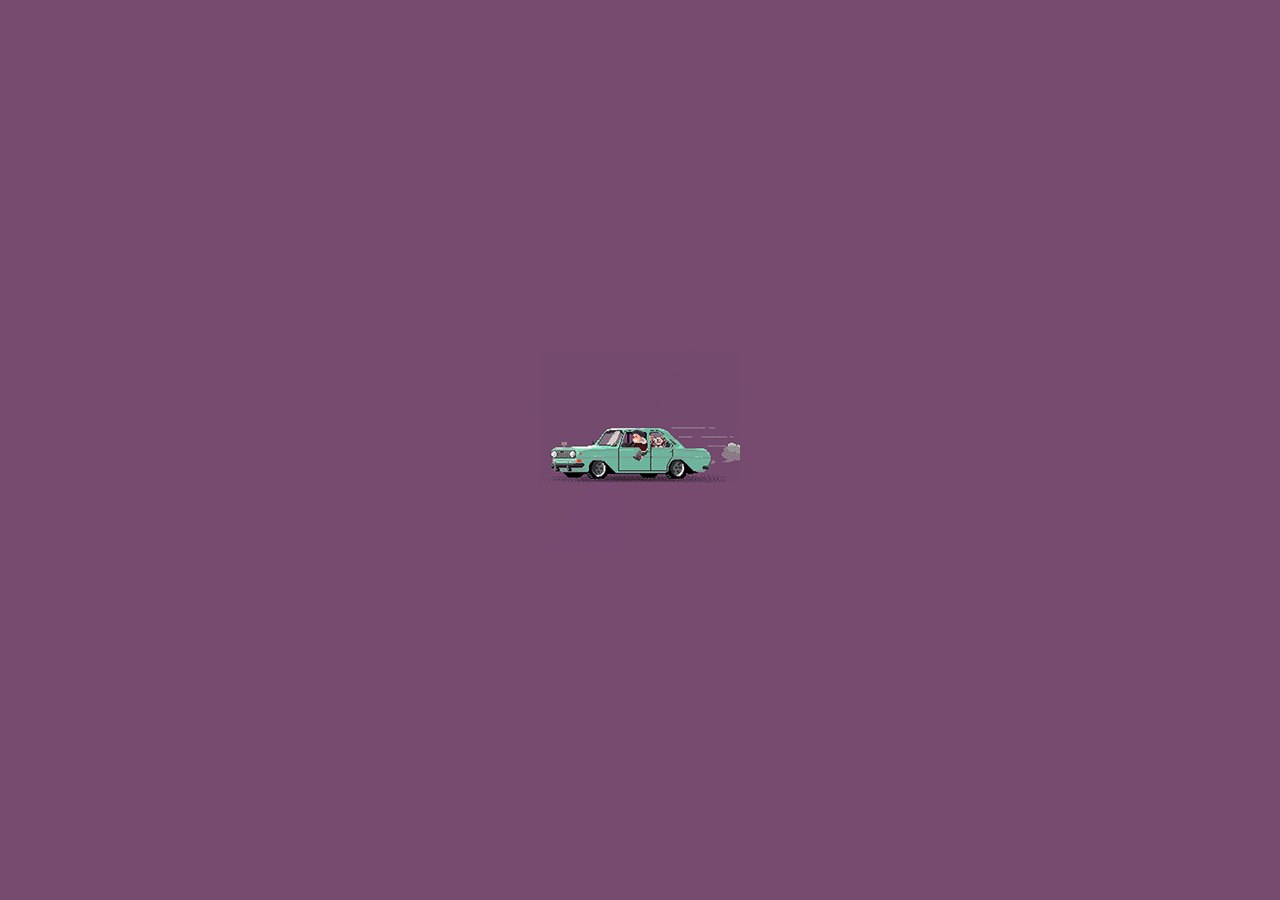
<file: index.html>
<!DOCTYPE html>
<html lang="ru">

<head>
	<title>projectFreezaka</title>
	<link rel="stylesheet" href="css/style.css">
	<meta http-equiv="Content-type" content="text/html;charset=UTF-8" />
	<meta name="viewport" content="width=device-width">
</head>

<body id="body">
	<div id="page-preloader" class="preloader">
		<div class="loader"></div>
	</div>
	<div class="block__container">
		<div class="full-screen">
			<div class="full-screen__body">
				<video muted loop autoplay playsinline preload="auto" src="img/episode2.mp4"
					class="full-screen__video"></video>
			</div>
		</div>
		<div class="logo">
			<img src="img/contra-logo.png" alt="" class="logo__img">
		</div>

		<div class="block">
			album select
		</div>
		<div class="block-choose-album">
			<ul class="blocktext">
				<li>
					<a href="#popup2" id="album2" class="album2">
						The Suitcase
					</a>
				</li>
				<li>
					<a href="#popup" class="album" id="album">zavtra ukorochennyy den’</a>
				</li>
			</ul>
		</div>
		<div class="links">
			<a href="https://soundcloud.com/freezaka" class="scld__img">
				<picture>
					<source srcset="img/2919501-48.png" media="(min-width:992px)">
					<source srcset="img/2919501-48.png" media="(max-width:400px)">
					<img src="img/2919501-48.png" alt="#" class="scld__img">
				</picture>
			</a>
			<a href="https://open.spotify.com/user/rrg15ce25sdfok10vzrpa2ple" class="spotify__img">
				<picture>
					<source srcset="img/765211-48.png" media="(min-width:992px)">
					<source srcset="img/765211-48.png" media="(max-width:400px)">
					<img src="img/765211-48.png" alt="#" class="spotify__img">
				</picture>
			</a>
			<a href="https://bandcamp.com/freezaka" class="bandcamp__img">
				<picture>
					<source srcset="img/5588523-48.png" media="(min-width:992px)">
					<source srcset="img/5588523-48.png" media="(max-width:400px)">
					<img src="img/5588523-48.png" alt="#" class="bandcamp__img">
				</picture>
			</a>
			<a href="https://www.instagram.com/freezaka/" class="instagram__img">
				<picture>
					<source srcset="img/7109352-48.png" media="(min-width:992px)">
					<source srcset="img/7109352-48.png" media="(max-width:400px)">
					<img src="img/7109352-48.png" alt="#" class="instagram__img">
				</picture>
			</a>
			<a href="#" class="quetion__img">
				<picture>
					<source srcset="img/1328790-32.png" media="(min-width:992px)">
					<source srcset="img/1328790-32.png" media="(max-width:400px)">
					<img src="img/1328790-32.png" alt="#" class="quetion__img">
				</picture>
			</a>
		</div>
	</div>
	<div id="popup" class="popup">
		<a href="#body" class="popup__area"></a>
		<div class="popup__body">
			<div class="popup__content">
				<a href="#" class="popup__close"></a>
				< class="popup__title">
					<iframe class="music" src="https://open.spotify.com/embed/album/4twTmJmDl6d9oMt1Tw4ROR" width="100%"
						height="330" frameborder="0" allowtransparency="true" allow="encrypted-media">
					</iframe>
					<div class="popup__img">
						<img loading=lazy src="img/zavtra uk d1(1).jpg" alt="">
						<img loading=lazy src="img/zavtra uk d2(2).jpg" alt="">
						<img loading=lazy src="img/zavtra uk d3(3).jpg" alt="">
						<img loading=lazy src="img/zavtra uk d4(4).jpg" alt="">
						<img loading=lazy src="img/zavtra uk d5(5).jpg" alt="">
						<img loading=lazy src="img/zavtra uk d6(6).jpg" alt="">
					</div>
			</div>
		</div>
	</div>
	<div class="popup__text"></div>
	</div>
	</div>

	<div id="popup2" class="popup2">
		<a href="#body" class="popup__area"></a>
		<div class="popup__body2">
			<div class="popup__content2">
				<a href="#" class="popup__close2"></a>
				<div class="popup__title2">
					<iframe src="https://open.spotify.com/embed/album/0NaRbdfYZEpqldknSwEvN7" width="100%" height="330"
						frameborder="0" allowtransparency="true" allow="encrypted-media">
					</iframe>
					<div class="popup__img">
						<img loading=lazy src="img/1suitcase.jpg" alt="">
						<img loading=lazy src="img/2suitcase.jpg" alt="">
						<img loading=lazy src="img/3suitcase.jpg" alt="">
						<img loading=lazy src="img/10suitcase.jpg" alt="">
						<img loading=lazy src="img/12suitcase.jpg" alt="">
					</div>
				</div>
				<div class="popup__text"></div>
			</div>

		</div>
	</div>
	</div>

	<script src="js/script.js"></script>
</body>

</html>
</file>
<file: css/style.css>
@charset "UTF-8";
/*Обнуление*/
@import url("https://fonts.googleapis.com/css2?family=Press+Start+2P&display=swap");
* {
  padding: 0;
  margin: 0;
  border: 0;
}

*, *:before, *:after {
  -webkit-box-sizing: border-box;
  box-sizing: border-box;
}

:focus, :active {
  outline: none;
}

a:focus, a:active {
  outline: none;
}

nav, footer, header, aside {
  display: block;
}

html, body {
  height: 100%;
  width: 100%;
  font-size: 100%;
  line-height: 1;
  font-size: 14px;
  -ms-text-size-adjust: 100%;
  -moz-text-size-adjust: 100%;
  -webkit-text-size-adjust: 100%;
}

input, button, textarea {
  font-family: inherit;
}

input::-ms-clear {
  display: none;
}

button {
  cursor: pointer;
}

button::-moz-focus-inner {
  padding: 0;
  border: 0;
}

a, a:visited {
  text-decoration: none;
}

a:hover {
  text-decoration: none;
}

ul li {
  list-style: none;
}

img {
  vertical-align: top;
}

h1, h2, h3, h4, h5, h6 {
  font-size: inherit;
  font-weight: inherit;
}

/*--------------------*/
body {
  background-color: black;
}

@media (max-width: 1200px) {
  .block__container {
    max-width: 970px;
  }
}

@media (max-width: 992px) {
  .block__container {
    max-width: 750px;
  }
}

@media (max-width: 767px) {
  .block__container {
    max-width: none;
  }
}

@media (max-width: 767px) and (max-width: 768px) {
  .album {
    font-size: calc(10px + (50 + 50 * 0.7) * ((100vw - 320) / 1200));
  }
}

@media (max-width: 411px) {
  .block__container {
    max-width: 320px;
  }
}

.preloader {
  position: fixed;
  left: 0;
  top: 0;
  width: 100%;
  height: 100%;
  background: #774b6f;
  z-index: 3;
  visibility: visible;
  -webkit-transition: 1s all;
  transition: 1s all;
}

.loader {
  background: url("../img/volga_animated4.gif") center no-repeat;
  z-index: 3;
  width: 100%;
  height: 100%;
}

.done {
  opacity: 0;
  visibility: hidden;
}

.block__container {
  margin: 0 auto;
  max-width: 100%;
}

.logo {
  width: 100%;
  display: -webkit-box;
  display: -ms-flexbox;
  display: flex;
  position: relative;
}

@media (max-width: 768px) {
  .logo__img {
    max-height: 150px;
    margin: 0 auto;
  }
}

.logo__img {
  max-width: 100%;
  margin: auto;
}

.full-screen__video {
  min-height: 100vh;
  display: -webkit-box;
  display: -ms-flexbox;
  display: flex;
  position: absolute;
  top: 0;
  left: 0;
  width: 100%;
  height: 100%;
  -o-object-fit: cover;
     object-fit: cover;
}

.block {
  -webkit-box-pack: center;
      -ms-flex-pack: center;
          justify-content: center;
  position: relative;
  z-index: 2;
  padding: 0px 0px 0px 0px;
  justify-content: center;
  display: -webkit-box;
  display: -ms-flexbox;
  display: flex;
  font-family: "Press Start 2P";
  font-style: normal;
  color: white;
  font-size: calc(10px + 10 * (100vw / 1800));
  font-weight: 900;
}

.album {
  padding: 0px 0px 10px 0px;
  max-width: 600px;
  position: relative;
  z-index: 2;
  margin: auto;
  -webkit-box-pack: center;
      -ms-flex-pack: center;
          justify-content: center;
  display: -webkit-box;
  display: -ms-flexbox;
  display: flex;
  font-family: "Press Start 2P";
  font-style: normal;
  font-size: calc(10px + 10 * (100vw / 1800));
  font-weight: 900;
  color: white;
}

.album:hover {
  background-image: url("../img/contra-v33.png");
  background-repeat: no-repeat;
  background-position: left;
  color: grey;
  -webkit-transition-duration: 0.4s;
          transition-duration: 0.4s;
}

@media (max-width: 767px) {
  .album:hover {
    background-image: url("");
  }
}

.album2 {
  padding: 30px 0px 10px 0px;
  max-width: 600px;
  position: relative;
  margin: 0px auto;
  z-index: 2;
  -webkit-box-pack: center;
      -ms-flex-pack: center;
          justify-content: center;
  text-align: center;
  display: -webkit-box;
  display: -ms-flexbox;
  display: flex;
  font-family: "Press Start 2P";
  font-size: calc(10px + 10 * (100vw / 1800));
  font-style: normal;
  font-weight: 900;
  color: white;
}

.album2:hover {
  background-image: url("../img/contra-v33.png");
  background-repeat: no-repeat;
  background-position: left;
  position: relative;
  color: grey;
  -webkit-transition-duration: 0.4s;
          transition-duration: 0.4s;
}

@media (max-width: 767px) {
  .album2:hover {
    background-image: url("");
  }
}

.links {
  width: 100%;
  position: relative;
  z-index: 2;
  display: -webkit-box;
  display: -ms-flexbox;
  display: flex;
  padding: 30px 0px 0px 0px;
  -webkit-box-pack: center;
      -ms-flex-pack: center;
          justify-content: center;
}

.scld__img {
  display: -webkit-box;
  display: -ms-flexbox;
  display: flex;
  padding: 0px 0px 0px 0px;
  position: relative;
  z-index: 1;
  max-width: 100%;
}

@media (max-width: 400px) {
  .scld__img {
    padding: 0px 0px 0px 0px;
  }
}

.spotify__img {
  padding: 0px 0px 0px 0px;
  display: -webkit-box;
  display: -ms-flexbox;
  display: flex;
  position: relative;
  z-index: 1;
  max-width: 100%;
}

@media (max-width: 400px) {
  .spotify__img {
    padding: 0px 0px 10px 0px;
  }
}

.bandcamp__img {
  padding: 0px 0px 0px 0px;
  display: -webkit-box;
  display: -ms-flexbox;
  display: flex;
  position: relative;
  z-index: 1;
  max-width: 100%;
}

@media (max-width: 400px) {
  .bandcamp__img {
    padding: 0px 0px 0px 0px;
  }
}

.instagram__img {
  padding: 0px 0px 0px 0px;
  display: -webkit-box;
  display: -ms-flexbox;
  display: flex;
  position: relative;
  z-index: 1;
  max-width: 100%;
}

@media (max-width: 400px) {
  .instagram__img {
    padding: 0px 0px 10px 0px;
  }
}

.quetion__img {
  padding: 4px 0px 0px 0px;
  display: -webkit-box;
  display: -ms-flexbox;
  display: flex;
  position: relative;
  z-index: 1;
  max-width: 100%;
}

@media (max-width: 400px) {
  .quetion__img {
    padding: 4px 0px 0px 0px;
  }
}

.popup {
  position: fixed;
  z-index: 4;
  width: 100%;
  height: 100%;
  color: white;
  background-color: rgba(0, 0, 0, 0.8);
  top: 0;
  left: 0;
  opacity: 0;
  visibility: hidden;
  overflow-y: auto;
  overflow-x: hidden;
  -webkit-transition: all 0.2s ease 0s;
  transition: all 0.2s ease 0s;
}

.popup__area {
  position: absolute;
  z-index: 4;
  width: 100%;
  height: 100%;
  top: 0;
  left: 0;
}

.popup:target {
  z-index: 4;
  opacity: 1;
  visibility: visible;
}

.popup__body {
  z-index: 3;
  min-height: 100%;
  display: -webkit-box;
  display: -ms-flexbox;
  display: flex;
  -webkit-box-align: center;
      -ms-flex-align: center;
          align-items: center;
  -webkit-box-pack: center;
      -ms-flex-pack: center;
          justify-content: center;
  margin: 30px 10px;
}

.popup:target .popup__content {
  z-index: 4;
  -webkit-transform: translate(0px, 65px);
          transform: translate(0px, 65px);
  opacity: 1;
}

.popup__content {
  z-index: 2;
  opacity: 0, 5;
  color: #000;
  width: 800px;
  display: block;
  padding: 30px;
  position: relative;
  -webkit-transform: translateY 20px;
          transform: translateY 20px;
  -webkit-transition: all 0.7s ease 0s;
  transition: all 0.7s ease 0s;
}

.photo__content {
  z-index: 1;
  width: 100%;
}

.popup__img img {
  padding: 0px 0px 10px 0px;
  width: 100%;
}

.popup__close {
  background: url("../img/pacman-ghost.png") center no-repeat;
  background-size: 30px;
  width: 50px;
  height: 50px;
  position: absolute;
  right: 20px;
  top: 0px;
  font-size: 20px;
  color: white;
  text-decoration: none;
}

.popup__title {
  font-size: 40px;
}

.popup__text {
  width: 100%;
  position: absolute;
  z-index: 4;
}

.popup2 {
  z-index: 4;
  position: fixed;
  width: 100%;
  height: 100%;
  color: white;
  background-color: rgba(0, 0, 0, 0.8);
  top: 0;
  left: 0;
  opacity: 0;
  visibility: hidden;
  overflow-y: auto;
  overflow-x: hidden;
  -webkit-transition: all 0.2s ease 0s;
  transition: all 0.2s ease 0s;
}

.popup__area2 {
  z-index: 2;
  position: absolute;
  width: 100%;
  height: 100%;
  top: 0;
  left: 0;
}

.popup2:target {
  opacity: 1;
  visibility: visible;
}

.popup__body2 {
  z-index: 2;
  min-height: 100%;
  display: -webkit-box;
  display: -ms-flexbox;
  display: flex;
  -webkit-box-align: center;
      -ms-flex-align: center;
          align-items: center;
  -webkit-box-pack: center;
      -ms-flex-pack: center;
          justify-content: center;
  padding: 30px 10px;
}

.popup2:target .popup__content2 {
  z-index: 4;
  -webkit-transform: translate(0px, 65px);
          transform: translate(0px, 65px);
  opacity: 1;
}

.popup__content2 {
  z-index: 2;
  opacity: 0, 5;
  color: #000;
  width: 800px;
  padding: 30px;
  position: relative;
  -webkit-transform: translateY 20px;
          transform: translateY 20px;
  -webkit-transition: all 0.5s ease 0s;
  transition: all 0.5s ease 0s;
}

.photo__content2 {
  width: 100%;
}

.popup__close2 {
  background: url("../img/pacman-ghost.png") center no-repeat;
  background-size: 30px;
  width: 50px;
  height: 50px;
  position: absolute;
  right: 20px;
  top: -15px;
  font-size: 20px;
  color: white;
  text-decoration: none;
}

.popup__title2 {
  z-index: 2;
  font-size: 40px;
}
/*# sourceMappingURL=style.css.map */
</file>
